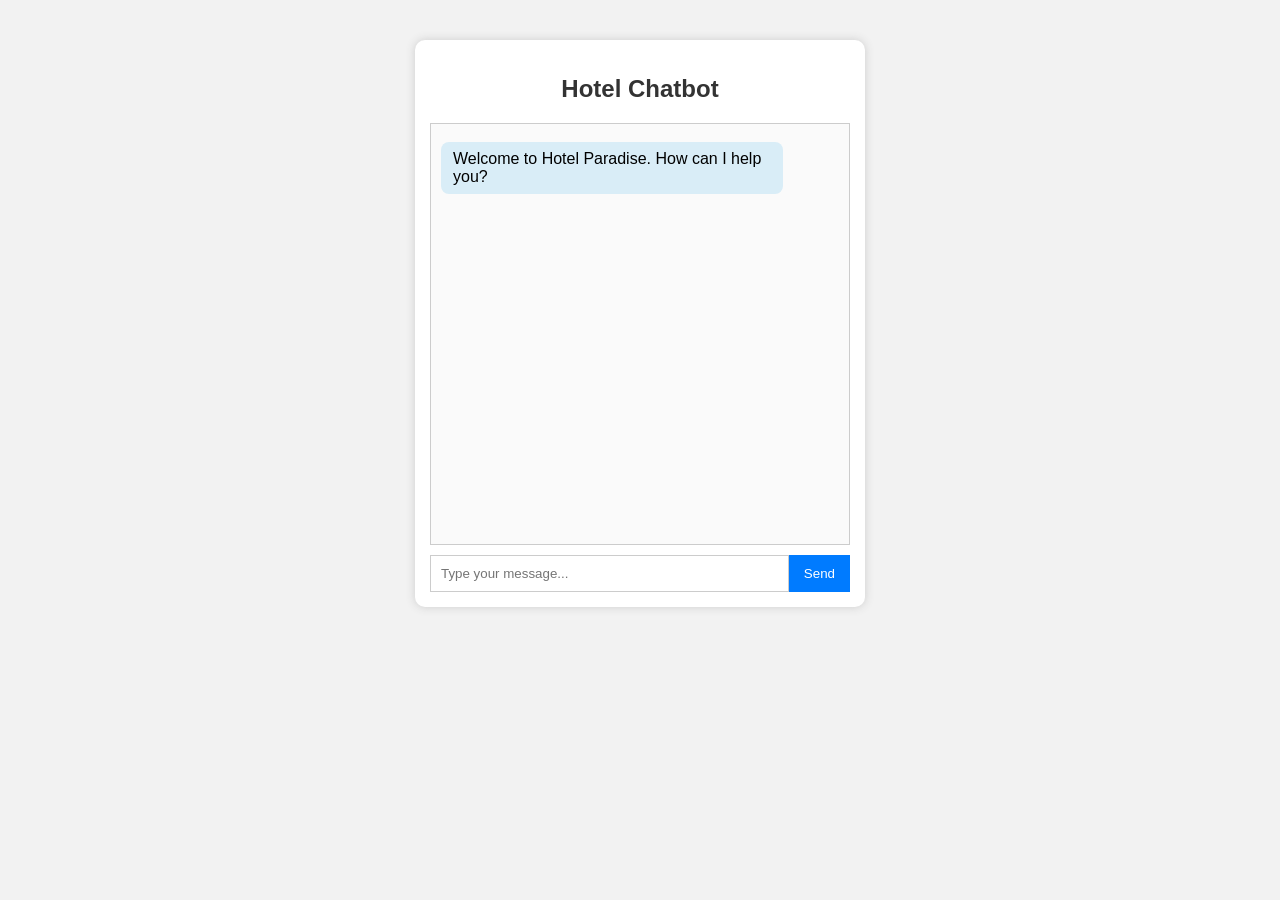
<file: chatbot/index.html>
<!-- <!DOCTYPE html>
<html lang="en">
<head>
    <meta charset="UTF-8">
    <meta name="viewport" content="width=device-width, initial-scale=1.0">
    <title>Customer Support Chatbot</title>
    <link rel="stylesheet" href="style.css">
</head>
<body>

    <div class="chat-container">

        <h2>Customer Support Chatbot</h2>

        <div class="chat-box" id="chatBox"></div>

        <div class="input-area">
            <input type="text" id="userInput" placeholder="Type your message...">
            <button onclick="sendMessage()">Send</button>
        </div>

    </div>

    <script src="script.js"></script>

</body>
</html> -->

<!DOCTYPE html>
<html>
<head>
    <title>Hotel Chatbot</title>
    <link rel="stylesheet" href="style.css">
</head>
<body>

<div class="container">

    <h2>Hotel Chatbot</h2>

    <div id="chat">
        <div class="bot">
            Welcome to Hotel Paradise. How can I help you?
        </div>
    </div>

    <div class="input-box">
        <input type="text" id="msg" placeholder="Type your message...">
        <button onclick="send()">Send</button>
    </div>

</div>

<script src="script.js"></script>

</body>
</html>


<!-- 
1.
Input: hello
Output: Welcome to Hotel Paradise. How can I help you?

2.
Input: room available
Output: Yes, rooms are available today.

3.
Input: room price
Output:
Single Room ₹2000/night
Double Room ₹3500/night
Deluxe Room ₹5000/night

4.
Input: menu
Output:
Starters
Main Course
Desserts
Beverages

5.
Input: facilities
Output:
Facilities include Wi-Fi, Swimming Pool, Gym, Parking.

6.
Input: random text
Output: Sorry, I didn't understand. -->
</file>
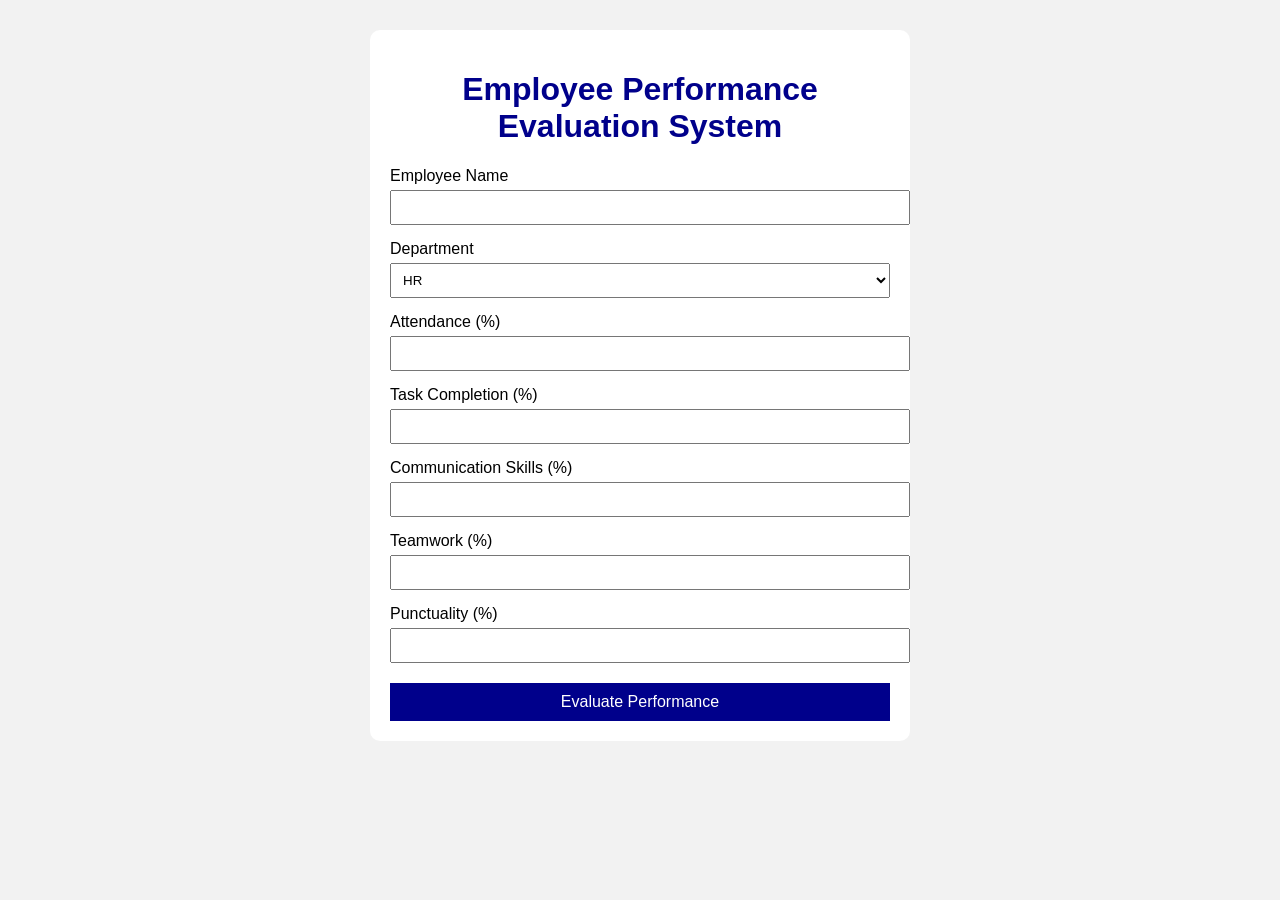
<file: Expert System/index.html>
<!DOCTYPE html>
<html>

<head>
    <title>Employee Performance Evaluation</title>
    <link rel="stylesheet" href="style.css">
</head>

<body>

    <div class="container">

        <h1>Employee Performance Evaluation System</h1>

        <div class="form-group">
            <label>Employee Name</label>
            <input type="text" id="name">
        </div>

        <div class="form-group">
            <label>Department</label>

            <select id="department">
                <option>HR</option>
                <option>IT</option>
                <option>Finance</option>
                <option>Marketing</option>
            </select>
        </div>

        <div class="form-group">
            <label>Attendance (%)</label>
            <input type="number" id="attendance" min="0" max="100">
        </div>

        <div class="form-group">
            <label>Task Completion (%)</label>
            <input type="number" id="task" min="0" max="100">
        </div>

        <div class="form-group">
            <label>Communication Skills (%)</label>
            <input type="number" id="communication" min="0" max="100">
        </div>

        <div class="form-group">
            <label>Teamwork (%)</label>
            <input type="number" id="teamwork" min="0" max="100">
        </div>

        <div class="form-group">
            <label>Punctuality (%)</label>
            <input type="number" id="punctuality" min="0" max="100">
        </div>

        <button onclick="evaluateEmployee()">
            Evaluate Performance
        </button>

        <div id="result">

            <h2>Evaluation Result</h2>

            <p><strong>Employee :</strong> <span id="empName"></span></p>

            <p><strong>Department :</strong> <span id="empDept"></span></p>

            <p><strong>Total Score :</strong> <span id="score"></span></p>

            <p><strong>Grade :</strong> <span id="grade"></span></p>

            <p><strong>Category :</strong> <span id="category"></span></p>

            <p><strong>Strengths :</strong> <span id="strength"></span></p>

            <p><strong>Weaknesses :</strong> <span id="weakness"></span></p>

            <p><strong>Recommendation :</strong> <span id="recommendation"></span></p>

        </div>

    </div>

    <script src="expert.js"></script>

</body>

</html>
</file>
<file: chatbot/style.css>
/* body {
    font-family: Arial, sans-serif;
    background-color: #f2f2f2;
    display: flex;
    justify-content: center;
    margin-top: 50px;
}

.chat-container {
    width: 400px;
    background: white;
    border-radius: 10px;
    padding: 20px;
    box-shadow: 0px 0px 10px gray;
}

h2 {
    text-align: center;
}

.chat-box {
    height: 350px;
    border: 1px solid #ccc;
    overflow-y: auto;
    padding: 10px;
    margin-bottom: 10px;
    background-color: #fafafa;
}

.input-area {
    display: flex;
}

input {
    flex: 1;
    padding: 10px;
}

button {
    padding: 10px;
    cursor: pointer;
}

.user {
    color: blue;
    margin: 5px 0;
}

.bot {
    color: green;
    margin: 5px 0;
} */

body{
    font-family: Arial;
    background: #f2f2f2;
    display: flex;
    justify-content: center;
    margin-top: 40px;
}

.container{
    width: 420px;
    background: white;
    padding: 15px;
    border-radius: 10px;
    box-shadow: 0 0 10px #ccc;
}

h2{
    text-align: center;
    color: #333;
}

#chat{
    height: 400px;
    border: 1px solid #ccc;
    overflow-y: auto;
    padding: 10px;
    margin-bottom: 10px;
    background: #fafafa;
}

.bot, .user{
    padding: 8px 12px;
    margin: 8px 0;
    border-radius: 8px;
    width: fit-content;
    max-width: 80%;
}

.bot{
    background: #d9edf7;
}

.user{
    background: #d4edda;
    margin-left: auto;
}

.input-box{
    display: flex;
}

input{
    flex: 1;
    padding: 10px;
    border: 1px solid #ccc;
    outline: none;
}

button{
    padding: 10px 15px;
    border: none;
    background: #007bff;
    color: white;
    cursor: pointer;
}

button:hover{
    background: #0056b3;
}
</file>
<file: Expert System/style.css>
body
{
    font-family: Arial;
    background-color: #f2f2f2;
}

.container
{
    width: 500px;
    margin: auto;
    margin-top: 30px;
    background-color: white;
    padding: 20px;
    border-radius: 10px;
}

h1
{
    text-align: center;
    color: darkblue;
}

.form-group
{
    margin-top: 15px;
}

label
{
    display: block;
    margin-bottom: 5px;
}

input,
select
{
    width: 100%;
    padding: 8px;
}

button
{
    width: 100%;
    padding: 10px;
    margin-top: 20px;
    background-color: darkblue;
    color: white;
    border: none;
    font-size: 16px;
    cursor: pointer;
}

button:hover
{
    background-color: blue;
}

#result
{
    margin-top: 20px;
    padding: 15px;
    background-color: #f8f8f8;
    border-left: 5px solid darkblue;
    display: none;
}
</file>
